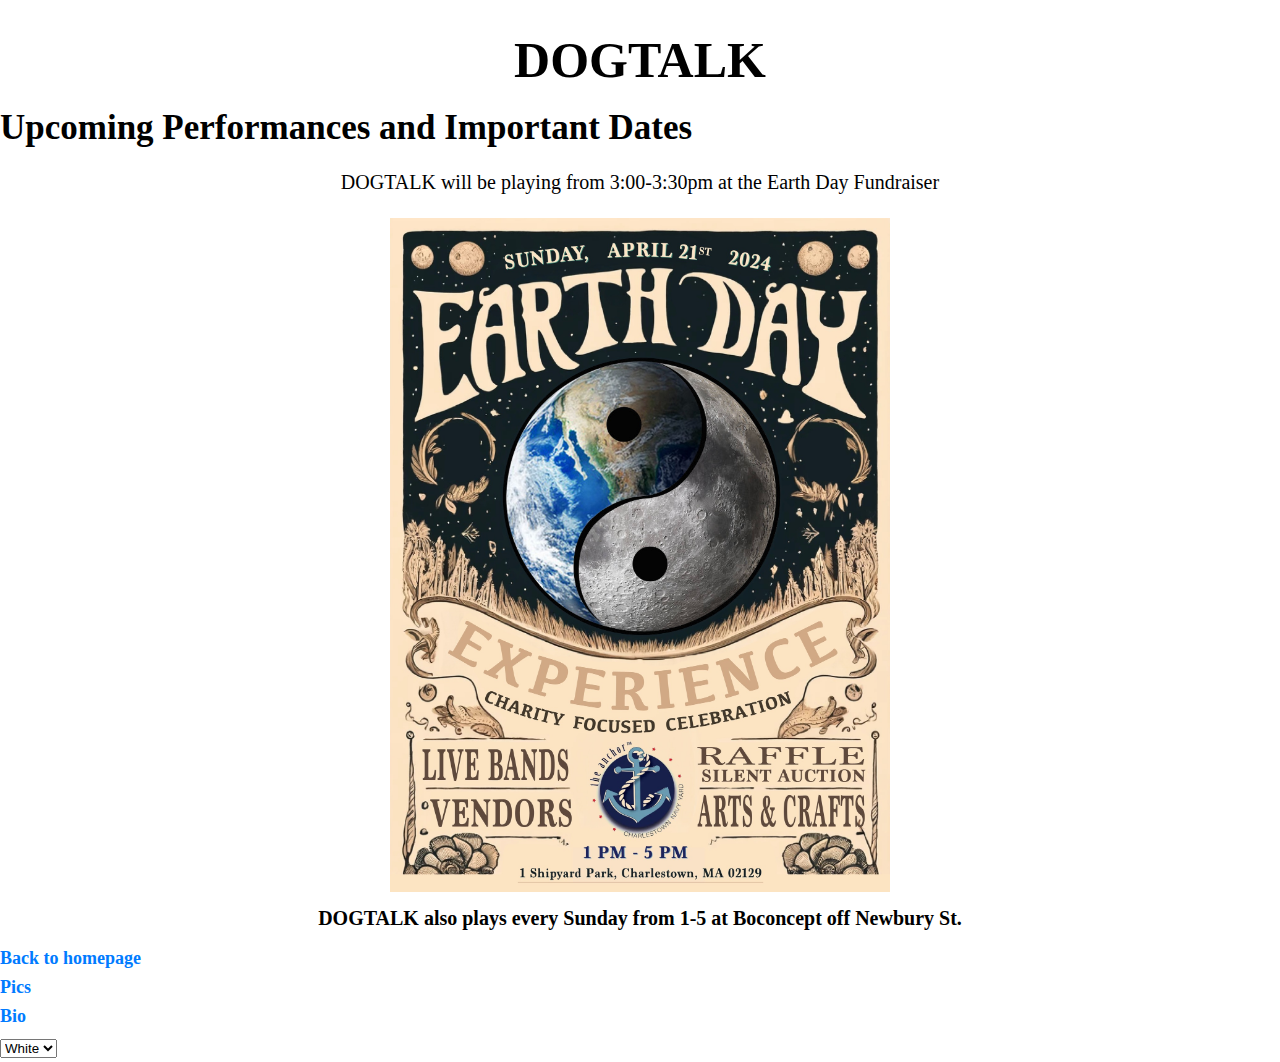
<file: ProblemSet4/performances.html>
<!DOCTYPE html>

<html lang="en">
    <head>
        <link href="styles2.css" rel="stylesheet">
        <title>Upcoming Performances</title>
        <script>
            function changeBackgroundColor() {
                var color = document.getElementById("colorSelector").value;
                document.body.style.backgroundColor = color;
            }
        </script>
<body>
    <b><h1>DOGTALK</h1></b>
    <h2>Upcoming Performances and Important Dates</h2>
    <p>DOGTALK will be playing from 3:00-3:30pm at the Earth Day Fundraiser</p>
    <img src="pic10.JPG" alt="Earth Day Poster" width="500" height="1200">
    <h3>
        <p>DOGTALK also plays every Sunday from 1-5 at Boconcept off Newbury St.</p>
    </h3>
    <h4>
        <a href="index.html">Back to homepage</a>
        <br>
        <a href="pics.html">Pics</a>
        <br>
        <a href="bio.html">Bio</a>
    </h4>
    <select id="colorSelector" onchange="changeBackgroundColor()">
        <option value="white">White</option>
        <option value="red">Red</option>
        <option value="blue">Blue</option>
    </select>
</body>
</html>
</file>
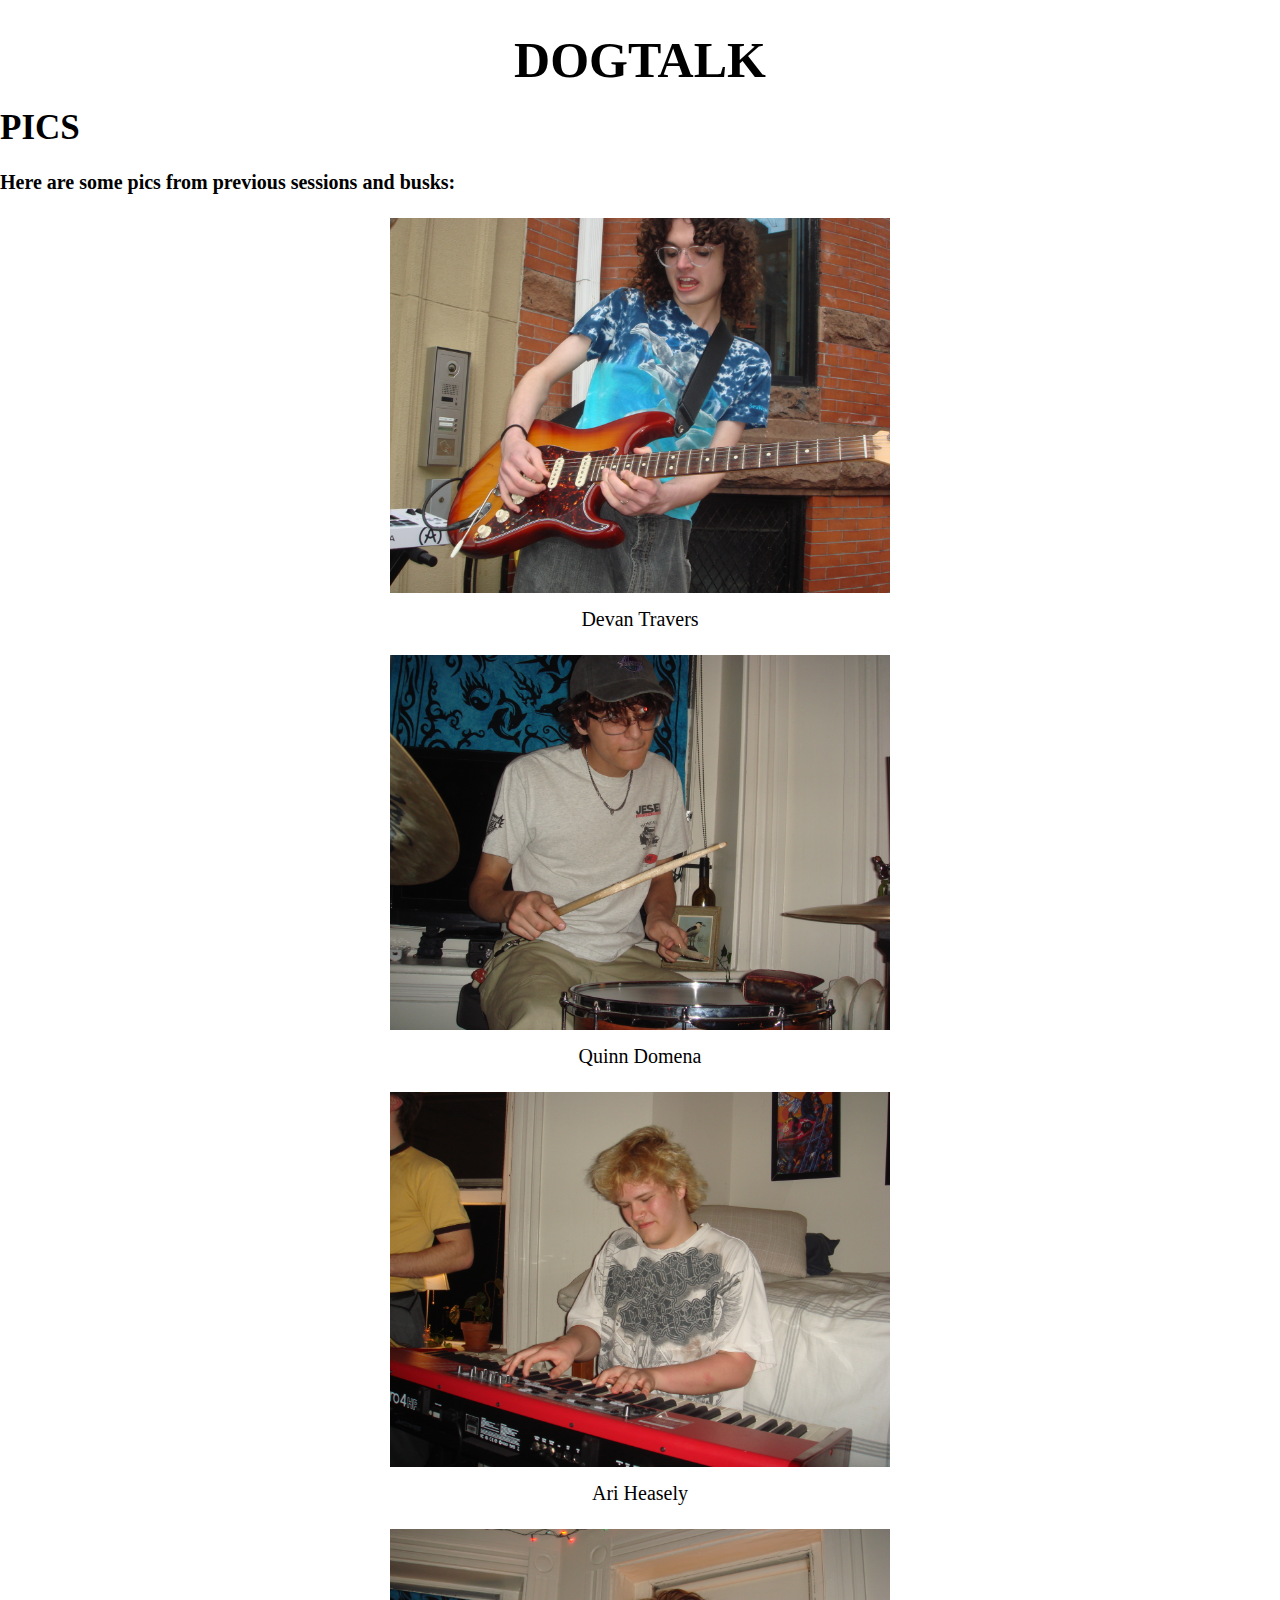
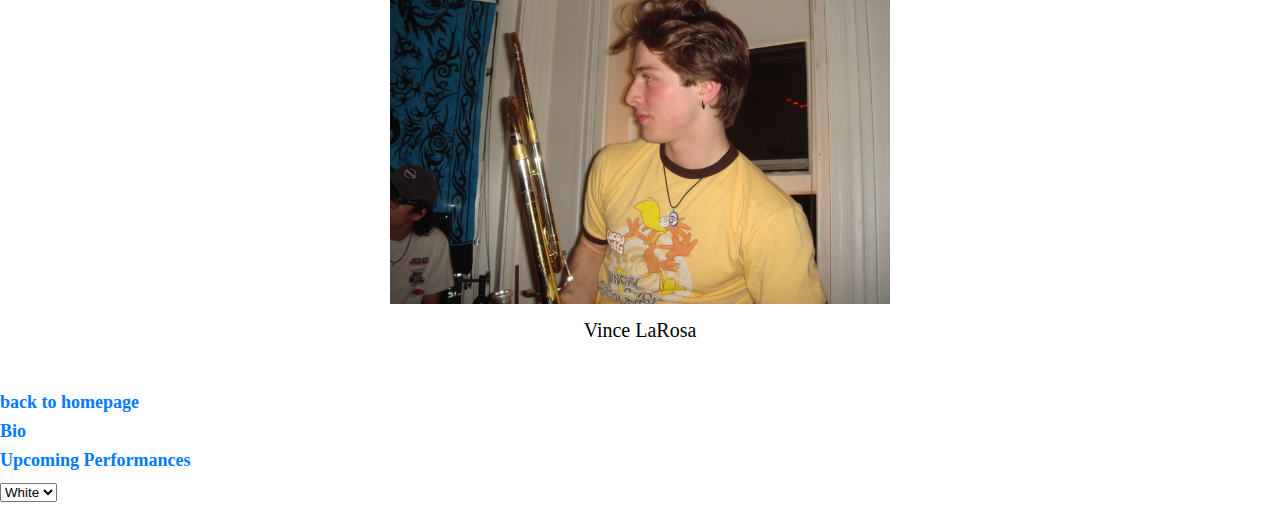
<file: ProblemSet4/pics.html>
<!DOCTYPE html>

<html lang="en">
    <head>
        <link href="styles2.css" rel="stylesheet">
        <title>Pics</title>
        <script>
            function changeBackgroundColor() {
                var color = document.getElementById("colorSelector").value;
                document.body.style.backgroundColor = color;
            }
        </script>
</head>
<body>
    <b><h1>DOGTALK</h1></b>
    <h2>PICS</h2>
    <h3>Here are some pics from previous sessions and busks:</h3>
    <img src="pic5.JPG" alt="pg 2, img 1" width="500" height="200">
    <p>Devan Travers</p>
    <img src="pic6.JPEG" alt="pg 2, img 2" width="500" height="200">
    <p>Quinn Domena</p>
    <img src="pic7.JPEG" alt="pg 2, img 3" width="500" height="200">
    <p>Ari Heasely</p>
    <img src="pic8.JPEG" alt="pg 2, img 4" width="500" height="200">
    <p>Vince LaRosa</p>
    <br>
    <h4>
        <a href="index.html">back to homepage</a>
        <br>
        <a href="Bio.html">Bio</a>
        <br>
        <a href="performances.html">Upcoming Performances</a>
    </h4>
    <select id="colorSelector" onchange="changeBackgroundColor()">
        <option value="white">White</option>
        <option value="red">Red</option>
        <option value="blue">Blue</option>
    </select>
</body>
</html>
</file>
<file: ProblemSet4/styles2.css>
/* Reset default margin and padding */
body, h1, h2, h3, h4, p, a, img {
    margin: 0;
    padding: 0;
}

/*  default  */
body {
    font-family: 'Times New Roman', Times, serif;
    font-size: 20px;
    line-height: 1.6;
}

/*  header */
h1 {
    text-align: center;
    font-size: 50px;
    margin-top: 20px;
}

/*  headings */
h2 {
    font-size: 35px;
    margin-top: 0px;
}

h3 {
    font-size: 20px;
    margin-top: 10px;
}

h4 {
    font-size: 18px;
    margin-top: 10px;
}

/*  paragraphs */
p {
    text-align: center;
    margin-top: 10px;
}

/*  links */
a {
    color: #007bff;
    text-decoration: none;
}

a:hover {
    text-decoration: underline;
}

/* Style image */
img {
    display: block;
    margin: 0 auto;
    max-width: 100%;
    height: auto;
    margin-top: 20px;
}
</file>
